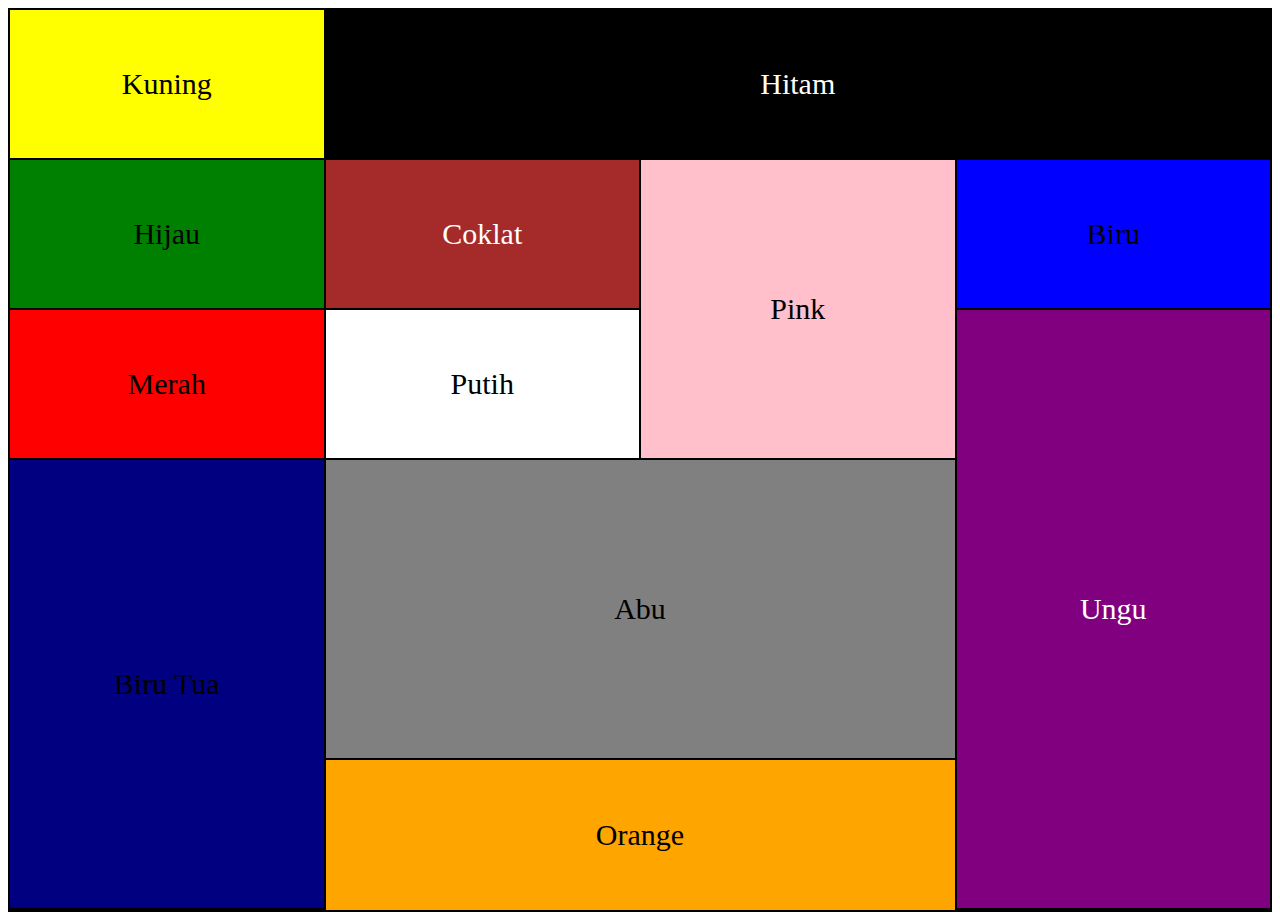
<file: mission1/index.html>
<!DOCTYPE html>
<html lang="en">
<head>
    <meta charset="UTF-8">
    <meta http-equiv="X-UA-Compatible" content="IE=edge">
    <meta name="viewport" content="width=device-width, initial-scale=1.0">
    <title>Box</title>
    <link rel="stylesheet" href="css/style.css">
</head>
<body>
    <div class="container">
        <div class="warna1">Kuning</div>
        <div class="warna2">Hitam</div>
        <div class="warna3">Hijau</div>
        <div class="warna4">Coklat</div>
        <div class="warna5">Pink</div>
        <div class="warna6">Biru</div>
        <div class="warna7">Merah</div>
        <div class="warna8">Putih</div>
        <div class="warna9">Biru Tua</div>
        <div class="warna10">Abu</div>
        <div class="warna11">Orange</div>
        <div class="warna12">Ungu</div>
    </div>
</body>
</html>
</file>
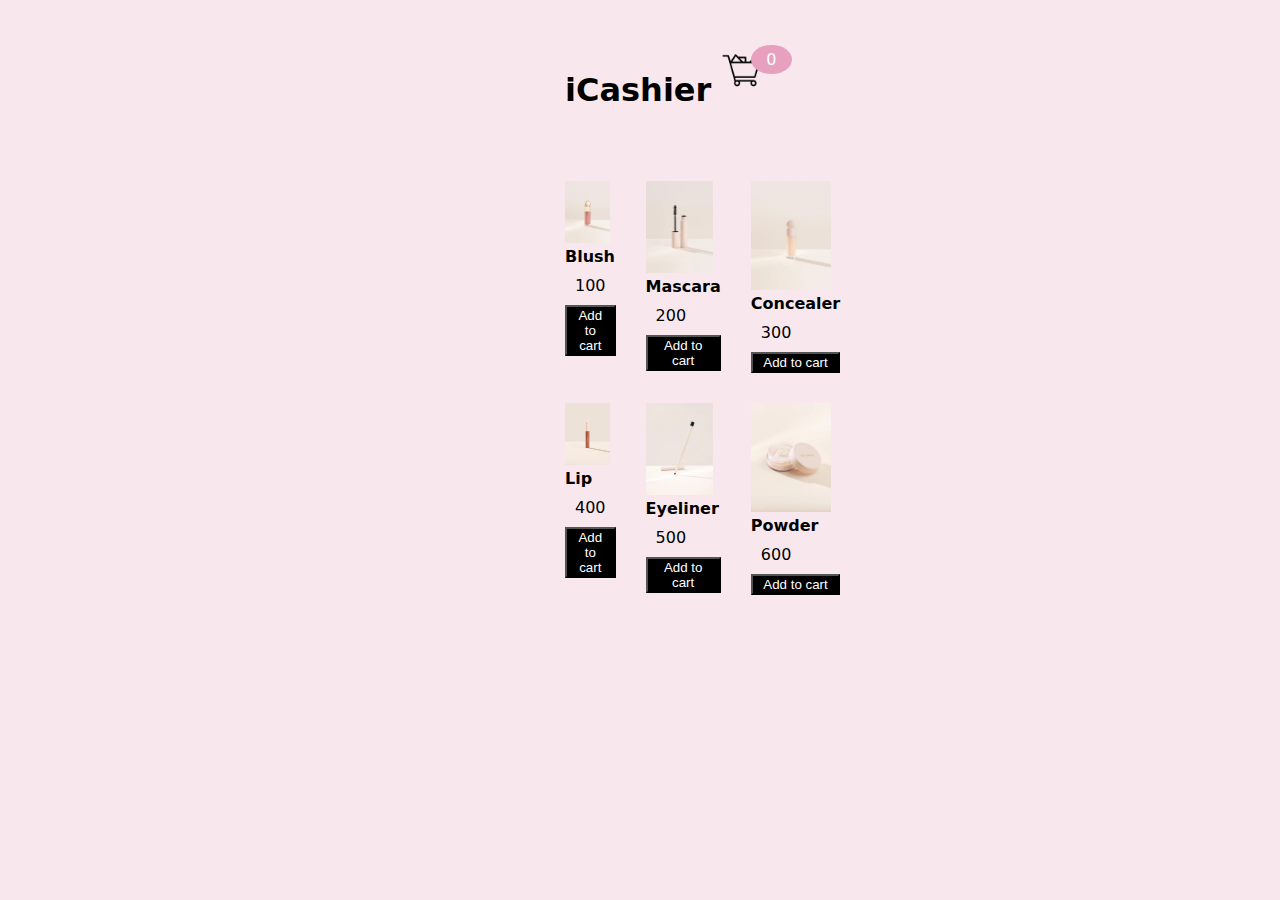
<file: mission2/index.html>
<!DOCTYPE html>
<html lang="en">
<head>
    <meta charset="UTF-8">
    <meta name="viewport" content="width=device-width, initial-scale=1.0">
    <title>Document</title>
    <link rel="stylesheet" href="style.css">
</head>
<body>
    
    <div class="container">
        <header>
            <h1>iCashier</h1>
            <div class="shopping">
                <img src="image/ShoppingIcon.png">
                <span class="quantity">0</span>
            </div>
        </header>
        <div class="list"></div>
    </div>
    <div class = "card">
        <h1>My Cart</h1>
        <ul class="listCard"></ul>
        <div class = "checkOut">
            <div class="total">0</div>
            <div class="closeShopping">Close</div>
        </div>
    </div>
    <script src="main.js"></script>
</body>
</html>
</file>
<file: mission1/css/style.css>
.container{
    display: grid;
    height: 100vh;
    grid-template-columns: repeat(4,1fr);
    grid-template-rows: repeat(6, 1fr);
    gap: 2px;
    background-color: black;
    padding: 2px;
    text-align: center;
}

.container > div{

    font-size: 30px;
    display: flex;
    align-items: center;
    justify-content: center;
    text-align: center;
}

.container div.warna1{
    grid-column-start: 1;
    grid-column-end: 1;
    background-color: yellow;
    flex-grow: 500;
}

.container div.warna2{
    background-color: black;
    grid-row: 1;
    grid-column-start: 2;
    grid-column-end: 5;
    color: white;
}

.container div.warna3{
    background-color: green;
    grid-row-start: 2;
}

.container div.warna4{
    background-color: brown;
    grid-row-start: 2;
    grid-column-start: 2;
    color: white;
}

.container div.warna5{
    background-color: pink;
    grid-column-start: 3;
    grid-column-end: 3;
    grid-row: 2 / span 2;
}

.container div.warna6{
    background-color: blue;
    grid-row-start: 2;
    grid-column-start: 4;
}

.container div.warna7{
    background-color: red;
    grid-row-start: 3;
    grid-column-start: 1;
}

.container div.warna8{
    background-color: white;
    grid-row-start: 3;
    grid-column-start: 2;
}

.container div.warna9{
    background-color: navy;
    grid-row: 4 / span 3;
    grid-column: 1;
}

.container div.warna10{
    background-color: grey;
    grid-row: 4 / span 2;
    grid-column: 2 / span 2;
}

.container div.warna11{
    background-color: orange;
    grid-row: 6;
    grid-column-start: 2;
    grid-column-end: 3;
    grid-row: 6 / span 2;
    grid-column: 2 / span 2;
}

.container div.warna12{
    background-color: purple;
    grid-row: 3 / span 4;
    grid-column-start: 4;
    grid-column-end: 4;
    color: white;
}
</file>
<file: mission2/style.css>
body{
    background-color: #F8E8EE;
    font-family: system-ui;
}

.container{
    width: 150px;
    margin: auto;
    transition: 0.5s;
}

header{
    display: grid;
    grid-template-columns: 1fr 50px;
    margin-top: 50px;
}

header .shopping{
    position: relative;
    text-align: right;
}

header .shopping img{
    width: 40px;
}

header .shopping span{
    font-size: 16px;
    background-color: #E8A0BF;
    border-radius: 50%;
    display: flex;
    justify-content: center;
    align-items: center;
    color: white;
    position: absolute;
    top: -5px;
    left: 80%;
    padding: 5px 15px;
}

.list{
    display: grid;
    grid-template-columns: repeat(3, 1fr);
    column-gap: 30px;
    row-gap: 30px;
    margin-top: 50px;
}

.card{
    /* card sebagai dashboard di samping */
    position: fixed;
    top: 0;
    left: 100%;
    width: 500px;
    background-color: #FF9EAA;
    height: 100vh;
    transition: 0.5s;
}

.card h1{
    background-color: #fdbccc ;
    color: white;
    font-weight: 100;
    margin: 0;
    padding: 0 20px;
    height: 80px;
    display: flex;
    align-items: center;
    font-weight: bold;
}

.card .checkOut{
    position: absolute;
    bottom: 0;
    width: 100%;
    display: grid;
    grid-template-columns: repeat(2, 1fr);
    /* position: bottom; */
}

.card .checkOut div{
    background-color: #fdbccc;
    width: 100%;
    height: 70px;
    display: flex;
    justify-content: center;
    align-items: center;
    font-weight: bold;
    cursor: pointer
}

.card .checkOut div:nth-child(2){
    /* ujung kanan */
    background-color: #E966A0;
    color: white;
}

.active .card{
    left: calc(100% - 500px);
}

.active .container{
    transform: translateX(-200px);
}

.list .item img{
    width: 90%;
}

.list .item .title{
    font-weight: 600;
}

.list .item .price{
    margin: 10px;
}

.list .item button{
    background-color: black;
    color: white;
    padding: 10;
    width: 100%;
}

.listCard li{
    display: grid;
    grid-template-columns: 100px repeat(3, 1fr);
    color: white;
    row-gap: 10px;
    margin-bottom: 20px;
}

.listCard li div{
    display: flex;
    justify-content: center;
    align-items: center;
}

.listCard li img{
    width: 90%;
}

.listCard button{
    width: auto;
    background-color: #fdbccc;
    border: none;
}

.listCard .count{
    margin: 0 10px;
}
</file>
